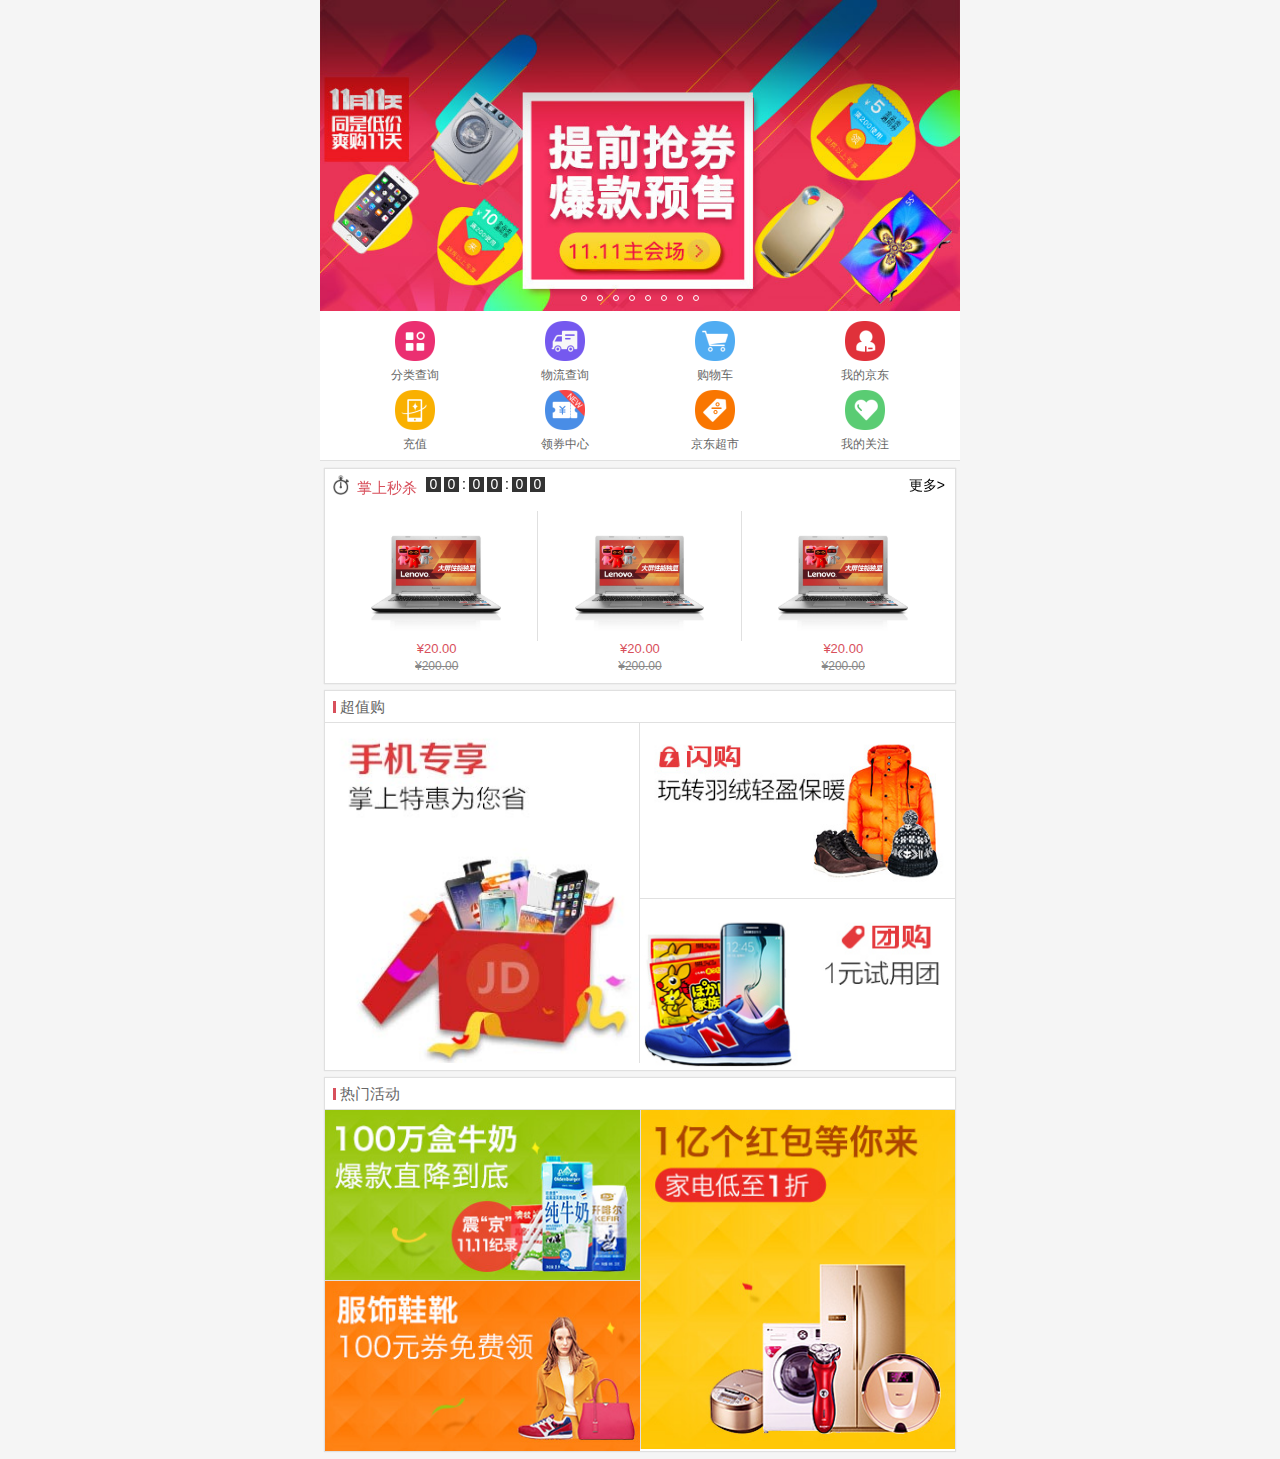
<file: jdM/index.html>
<!DOCTYPE html>
<html lang="en">
<head>
    <meta charset="UTF-8">
    <meta name="viewport"
          content="width=device-width, user-scalable=no, initial-scale=1.0, maximum-scale=1.0, minimum-scale=1.0">
    <title>首页</title>
    <link rel="stylesheet" href="css/base.css">
    <link rel="stylesheet" href="css/index.css">
</head>
<body>
    <!--京东大盒子-->
    <div class="jd_layout">
        <header class="jd_header">
            <div class="jd_header_box">
                 <a href="#" class="icon_logo"></a>
                    <form action="#">
                        <span class="icon_search"></span>
                        <!--手机中设置search后可以将小键盘调出搜索按钮-->
                        <input type="search" placeholder="提示">
                    </form>
                 <a href="#" class="login">登录</a>
            </div>
        </header>
        <!-- 轮播图-->
        <div class="jd_banner">
            <ul>
                <li><img src="images/l8.jpg" alt=""></li>
                <li><img src="images/l1.jpg" alt=""></li>
                <li><img src="images/l2.jpg" alt=""></li>
                <li><img src="images/l3.jpg" alt=""></li>
                <li><img src="images/l4.jpg" alt=""></li>
                <li><img src="images/l5.jpg" alt=""></li>
                <li><img src="images/l6.jpg" alt=""></li>
                <li><img src="images/l7.jpg" alt=""></li>
                <li><img src="images/l8.jpg" alt=""></li>
                <li><img src="images/l1.jpg" alt=""></li>
            </ul>
            <ul>
                <li></li>
                <li></li>
                <li></li>
                <li></li>
                <li></li>
                <li></li>
                <li></li>
                <li></li>
            </ul>
        </div>
        <!--导航栏-->
        <nav class="jd_nav">
            <ul>
                <li>
                    <a href="">
                        <img src="images/nav0.png" alt="">
                        <p>分类查询</p>
                    </a>
                </li>
                <li>
                    <a href="">
                        <img src="images/nav1.png" alt="">
                        <p>物流查询</p>
                    </a>
                </li>
                <li>
                    <a href="">
                        <img src="images/nav2.png" alt="">
                        <p>购物车</p>
                    </a>
                </li>
                <li>
                    <a href="">
                        <img src="images/nav3.png" alt="">
                        <p>我的京东</p>
                    </a>
                </li>
                <li>
                    <a href="">
                        <img src="images/nav4.png" alt="">
                        <p>充值</p>
                    </a>
                </li>
                <li>
                    <a href="">
                        <img src="images/nav5.png" alt="">
                        <p>领券中心</p>
                    </a>
                </li>
                <li>
                    <a href="">
                        <img src="images/nav6.png" alt="">
                        <p>京东超市</p>
                    </a>
                </li>
                <li>
                    <a href="">
                        <img src="images/nav7.png" alt="">
                        <p>我的关注</p>
                    </a>
                </li>
            </ul>
        </nav>
        <!--商品区块-->
        <main class="jd_product">
            <!--秒杀区块-->
            <section class="jd_product_box jd_secondKill">
                <section class="jd_product_box">
                    <div class="product_top no_bor">
                        <div class="jd_secondKill_left">
                            <span class="sk_icon"></span>
                            <h4 class="sk_name">掌上秒杀</h4>
                            <div class="sk_time">
                                <span class="num">0</span>
                                <span class="num">0</span>
                                <span class="str">:</span>
                                <span class="num">0</span>
                                <span class="num">0</span>
                                <span class="str">:</span>
                                <span class="num">0</span>
                                <span class="num">0</span>
                            </div>
                        </div>
                        <div class="jd_secondKill_right">
                            <a href="">更多></a>
                        </div>
                    </div>
                    <div class="product_bot">
                        <ul class="clearfix">
                            <li><a href=""><div class="img_box"><img src="images/detail02.jpg" alt=""></div>
                                <p class="now_price">&yen;20.00</p>
                                <p class="old_price">&yen;200.00</p>
                            </a>
                            </li>
                            <li><a href=""><div class="img_box"><img src="images/detail02.jpg" alt=""></div>
                                <p class="now_price">&yen;20.00</p>
                                <p class="old_price">&yen;200.00</p>
                            </a>
                            </li>
                            <li><a href=""><div class="img_box"><img src="images/detail02.jpg" alt=""></div>
                                <p class="now_price">&yen;20.00</p>
                                <p class="old_price">&yen;200.00</p>
                            </a>
                            </li>
                        </ul>
                    </div>
                </section>


            </section>
            <!---->
            <section class="jd_product_box jc_pd">
                <div class="product_top">
                    <h3>超值购</h3>
                </div>
                <div class="product_bot clearfix">
                    <a href="" class="p_left b_right"><img src="images/cp1.jpg" alt=""></a>
                    <a href="" class="p_right b_bottom"><img src="images/cp2.jpg" alt=""></a>
                    <a href="" class="p_right"><img src="images/cp3.jpg" alt=""></a>
                </div>
            </section>

            <section class="jd_product_box jc_pd">
                <div class="product_top ">
                    <h3>热门活动</h3>
                </div>
                <div class="product_bot jc_pd clearfix">
                    <a href="" class="p_right b_left"><img src="images/cp4.jpg" alt=""></a>
                    <a href="" class="p_left b_bottom"><img src="images/cp5.jpg" alt=""></a>
                    <a href="" class="p_left"><img src="images/cp6.jpg" alt=""></a>
                </div>
            </section>
        </main>
    </div>
    <script src = js/index.js></script>
</body>
</html>
</file>
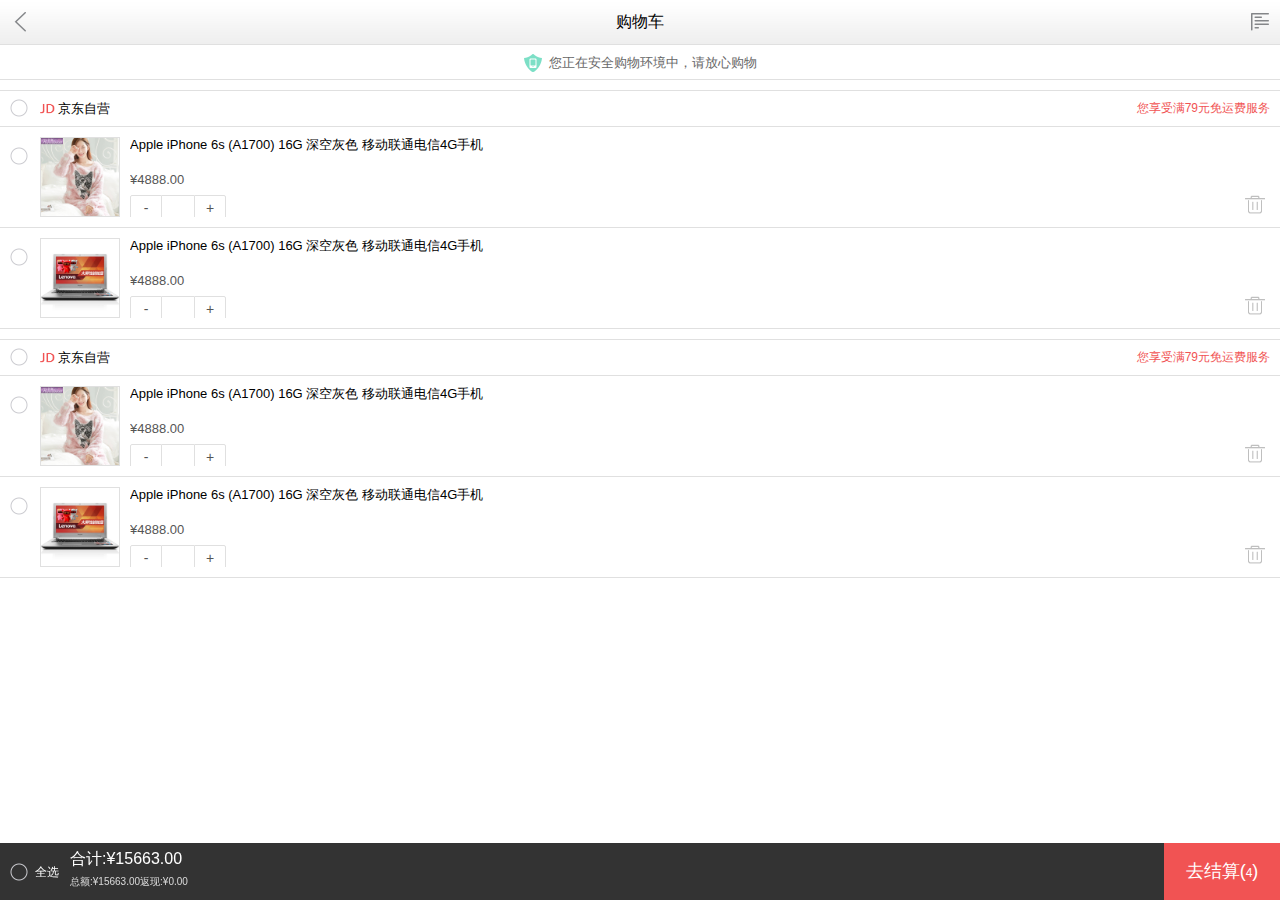
<file: jdM/cart.html>
<!DOCTYPE html>
<html>
<head lang="en">
    <meta charset="UTF-8">
    <meta name="apple-touch-fullscreen" content="yes" />
    <meta name="viewport" content="width=device-width, user-scalable=no, initial-scale=1.0"/>
    <title>购物车</title>
    <link rel="stylesheet" href="css/base.css"/>
    <link rel="stylesheet" href="css/cart.css"/>
</head>
<body>
<!--头部  开始-->
<header class="jd_topBar">
    <a href="#" class="icon_back"></a>
    <h2>购物车</h2>
    <a href="#" class="icon_menu"></a>
</header>
<!--头部 结束-->
<div class="jd_view">
    <div class="jd_safeTip">
        <p>您正在安全购物环境中，请放心购物</p>
    </div>
    <div class="jd_shop">
        <!--顶部的店铺-->
        <div class="jd_shop_name">
            <!--店铺选着框区块-->
            <div class="shop_check">
                <span class="jd_check_box" ></span>
            </div>
            <div class="shop_title clearfix">
                <img src="images/buy-logo.png" alt=""/>
                <span class="name">京东自营</span>
                <span class="tip">您享受满79元免运费服务</span>
            </div>
        </div>
        <!--下面商品信息-->
        <div class="jd_shop_product">
            <ul>
                <li>
                    <!--商品选着框区块-->
                    <div class="product_check">
                        <span class="jd_check_box" ></span>
                    </div>
                    <div class="product_info clearfix">
                        <a href="#" class="image"><img src="images/detail01.jpg" alt=""/></a>
                        <div class="info">
                            <a href="#" class="name">Apple iPhone 6s (A1700) 16G 深空灰色 移动联通电信4G手机</a>
                            <p class="price">¥4888.00</p>
                            <div class="clearfix">
                                <!--改变数量-->
                                <div class="changeNum clearfix">
                                    <span class="changeNum_left">-</span>
                                    <input type="tel"/>
                                    <span class="changeNum_right">+</span>
                                </div>
                                <!--删除区块-->
                                <div class="deleteBox">
                                    <span class="deleteBox_top"></span>
                                    <span class="deleteBox_bot"></span>
                                </div>
                            </div>
                        </div>
                    </div>
                </li>
                <li>
                    <!--商品选着框区块-->
                    <div class="product_check">
                        <span class="jd_check_box"  ></span>
                    </div>
                    <div class="product_info clearfix">
                        <a href="#" class="image"><img src="images/detail02.jpg" alt=""/></a>
                        <div class="info">
                            <a href="#" class="name">Apple iPhone 6s (A1700) 16G 深空灰色 移动联通电信4G手机</a>
                            <p class="price">¥4888.00</p>
                            <div class="clearfix">
                                <!--改变数量-->
                                <div class="changeNum clearfix">
                                    <span class="changeNum_left">-</span>
                                    <input type="tel"/>
                                    <span class="changeNum_right">+</span>
                                </div>
                                <!--删除区块-->
                                <div class="deleteBox">
                                    <span class="deleteBox_top"></span>
                                    <span class="deleteBox_bot"></span>
                                </div>
                            </div>
                        </div>
                    </div>
                </li>
            </ul>
        </div>
    </div>
    <div class="jd_shop">
        <!--顶部的店铺-->
        <div class="jd_shop_name">
            <!--店铺选着框区块-->
            <div class="shop_check">
                <span class="jd_check_box" ></span>
            </div>
            <div class="shop_title clearfix">
                <img src="images/buy-logo.png" alt=""/>
                <span class="name">京东自营</span>
                <span class="tip">您享受满79元免运费服务</span>
            </div>
        </div>
        <!--下面商品信息-->
        <div class="jd_shop_product">
            <ul>
                <li>
                    <!--商品选着框区块-->
                    <div class="product_check">
                        <span class="jd_check_box" ></span>
                    </div>
                    <div class="product_info clearfix">
                        <a href="#" class="image"><img src="images/detail01.jpg" alt=""/></a>
                        <div class="info">
                            <a href="#" class="name">Apple iPhone 6s (A1700) 16G 深空灰色 移动联通电信4G手机</a>
                            <p class="price">¥4888.00</p>
                            <div class="clearfix">
                                <!--改变数量-->
                                <div class="changeNum clearfix">
                                    <span class="changeNum_left">-</span>
                                    <input type="tel"/>
                                    <span class="changeNum_right">+</span>
                                </div>
                                <!--删除区块-->
                                <div class="deleteBox">
                                    <span class="deleteBox_top"></span>
                                    <span class="deleteBox_bot"></span>
                                </div>
                            </div>
                        </div>
                    </div>
                </li>
                <li>
                    <!--商品选着框区块-->
                    <div class="product_check">
                        <span class="jd_check_box"  ></span>
                    </div>
                    <div class="product_info clearfix">
                        <a href="#" class="image"><img src="images/detail02.jpg" alt=""/></a>
                        <div class="info">
                            <a href="#" class="name">Apple iPhone 6s (A1700) 16G 深空灰色 移动联通电信4G手机</a>
                            <p class="price">¥4888.00</p>
                            <div class="clearfix">
                                <!--改变数量-->
                                <div class="changeNum clearfix">
                                    <span class="changeNum_left">-</span>
                                    <input type="tel"/>
                                    <span class="changeNum_right">+</span>
                                </div>
                                <!--删除区块-->
                                <div class="deleteBox">
                                    <span class="deleteBox_top"></span>
                                    <span class="deleteBox_bot"></span>
                                </div>
                            </div>
                        </div>
                    </div>
                </li>
            </ul>
        </div>
    </div>
</div>
<div class="jd_option">
    <!--商品选着框区块-->
    <div class="option_check">
        <span class="jd_check_box"  ></span>
        <span class="jd_check_label">全选</span>
    </div>
    <div class="option_info">
        <p class="amount">合计:<span>¥15663.00</span></p>
        <p class="amount_dec">总额:<span>¥15663.00</span>返现:<span>¥0.00</span></p>
    </div>
    <div class="option_submit">
        <a href="#">去结算(<span>4</span>)</a>
    </div>
</div>


<div class="jd_win jumpOut"  style ="display:none">
    <div class="jd_win_box" >
        <div class="jd_win_box_con">确认要删除这些商品吗？</div>
        <div class="jd_win_box_btn clearfix">
            <a href="javascript:;" class="cancel">取消</a>
            <a href="javascript:;" class="submit">确认</a>
        </div>
    </div>
</div>
<script src="js/cart.js"></script>
</body>
</html>
</file>
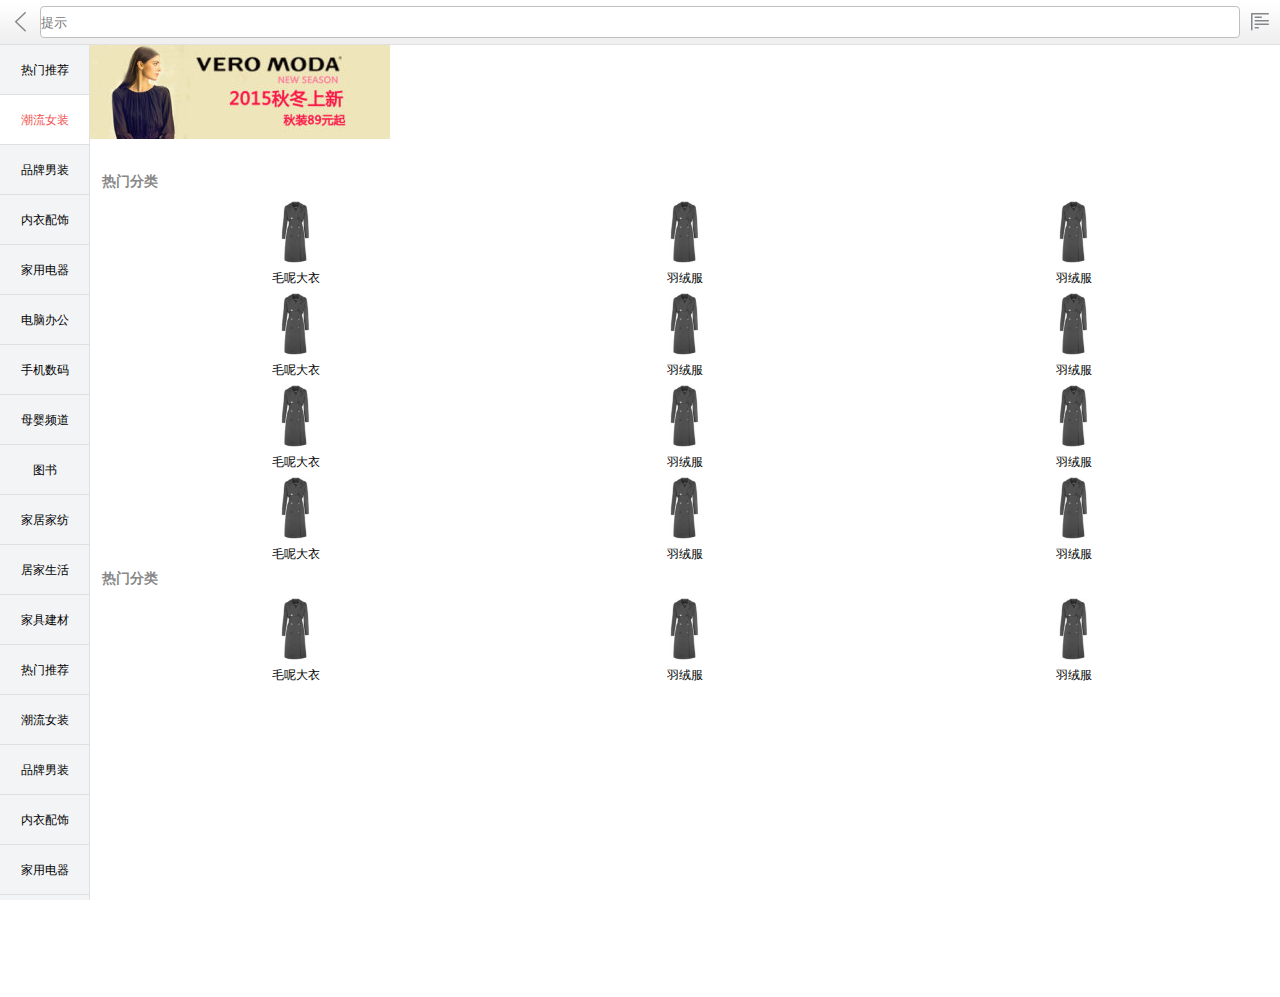
<file: jdM/category.html>
<!DOCTYPE html>
<html lang="en">
<head>
    <meta charset="UTF-8">
    <meta name="viewport"
          content="width=device-width, user-scalable=no, initial-scale=1.0, maximum-scale=1.0, minimum-scale=1.0">
    <title>分类</title>
    <link rel="stylesheet" href="css/base.css">
    <link rel="stylesheet" href="css/category.css">
</head>
<body>
    <header class="jd_topBar">
        <a href="#" class="icon_back"></a>
            <form action="">
                <input type="search" placeholder="提示"/>
            </form>
        <a href="#" class="icon_menu"></a>
    </header>
    <main class="jd_category">
        <div class="jd_category_left">
            <div class="jd_category_left_box">
                <ul>
                    <li class=""><a href="javascript:;">热门推荐</a></li>
                    <li class="now"><a href="javascript:;">潮流女装</a></li>
                    <li class=""><a href="javascript:;">品牌男装</a></li>
                    <li class=""><a href="javascript:;">内衣配饰</a></li>
                    <li class=""><a href="javascript:;">家用电器</a></li>
                    <li class=""><a href="javascript:;">电脑办公</a></li>
                    <li class=""><a href="javascript:;">手机数码</a></li>
                    <li class=""><a href="javascript:;">母婴频道</a></li>
                    <li class=""><a href="javascript:;">图书</a></li>
                    <li class=""><a href="javascript:;">家居家纺</a></li>
                    <li class=""><a href="javascript:;">居家生活</a></li>
                    <li class=""><a href="javascript:;">家具建材</a></li>
                    <li class=""><a href="javascript:;">热门推荐</a></li>
                    <li class=""><a href="javascript:;">潮流女装</a></li>
                    <li class=""><a href="javascript:;">品牌男装</a></li>
                    <li class=""><a href="javascript:;">内衣配饰</a></li>
                    <li class=""><a href="javascript:;">家用电器</a></li>
                    <li class=""><a href="javascript:;">电脑办公</a></li>
                    <li class=""><a href="javascript:;">手机数码</a></li>
                    <li class=""><a href="javascript:;">母婴频道</a></li>
                    <li class=""><a href="javascript:;">图书</a></li>
                    <li class=""><a href="javascript:;">家居家纺</a></li>
                    <li class=""><a href="javascript:;">居家生活</a></li>
                    <li class=""><a href="javascript:;">家具建材</a></li>
                </ul>
            </div>
        </div>
        <div class="jd_category_right">
            <div class="r_banner">
                <a href="">
                    <img src="images/banner_1.jpg" alt="">
                </a>
            </div>
            <div class="jd_category_right_box">
            <div class="r_product">
                <h3>热门分类</h3>
                <ul>
                    <li>
                        <a href="">
                            <img src="images/nv-fy.jpg" alt=""/>
                            <p>毛呢大衣</p>
                        </a>
                    </li>
                    <li>
                        <a href="">
                            <img src="images/nv-fy.jpg" alt=""/>
                            <p>羽绒服</p>
                        </a>
                    </li>
                    <li>
                        <a href="">
                            <img src="images/nv-fy.jpg" alt=""/>
                            <p>羽绒服</p>
                        </a>
                    </li>
                    <li>
                        <a href="">
                            <img src="images/nv-fy.jpg" alt=""/>
                            <p>毛呢大衣</p>
                        </a>
                    </li>
                    <li>
                        <a href="">
                            <img src="images/nv-fy.jpg" alt=""/>
                            <p>羽绒服</p>
                        </a>
                    </li>
                    <li>
                        <a href="">
                            <img src="images/nv-fy.jpg" alt=""/>
                            <p>羽绒服</p>
                        </a>
                    </li>
                    <li>
                        <a href="">
                            <img src="images/nv-fy.jpg" alt=""/>
                            <p>毛呢大衣</p>
                        </a>
                    </li>
                    <li>
                        <a href="">
                            <img src="images/nv-fy.jpg" alt=""/>
                            <p>羽绒服</p>
                        </a>
                    </li>
                    <li>
                        <a href="">
                            <img src="images/nv-fy.jpg" alt=""/>
                            <p>羽绒服</p>
                        </a>
                    </li>
                    <li>
                        <a href="">
                            <img src="images/nv-fy.jpg" alt=""/>
                            <p>毛呢大衣</p>
                        </a>
                    </li>
                    <li>
                        <a href="">
                            <img src="images/nv-fy.jpg" alt=""/>
                            <p>羽绒服</p>
                        </a>
                    </li>
                    <li>
                        <a href="">
                            <img src="images/nv-fy.jpg" alt=""/>
                            <p>羽绒服</p>
                        </a>
                    </li>
                </ul>
            </div>
            <div class="r_product">
                <h3>热门分类</h3>
                <ul>
                    <li>
                        <a href="">
                            <img src="images/nv-fy.jpg" alt=""/>
                            <p>毛呢大衣</p>
                        </a>
                    </li>
                    <li>
                        <a href="">
                            <img src="images/nv-fy.jpg" alt=""/>
                            <p>羽绒服</p>
                        </a>
                    </li>
                    <li>
                        <a href="">
                            <img src="images/nv-fy.jpg" alt=""/>
                            <p>羽绒服</p>
                        </a>
                    </li>
                </ul>
            </div>
            </div>
        </div>
    </main>
</body>
</html>
</file>
<file: jdM/css/base.css>
*,
::before,
::after{
    padding: 0;
    margin: 0;
    /*清除浏览器默认点击的高亮效果*/
    -webkit-tap-highlight-color: transparent;
    /*以你的border开始计算你的宽度*/
    -webkit-box-sizing: border-box;
}
body{
    font-size: 14px;
    /*第二个是手机默认的字体*/
    font-family: 'Microsoft YaHei',sans-serif;
    color: #000;
}
a{
    text-decoration: none;
    color: #000;
}
ul{
    list-style: none;
}

input,textarea{
    border:none;
    resize: none;
    /*清除选中框*/
    outline:none;
    /*清除浏览器一些默认样式*/
    -webkit-appearance: none;
}

/*清除浮动*/
.clearfix::before,
.clearfix::after{
    content: ',';
    display: block;
    line-height:0;
    visibility: hidden;
    clear: both;
}


[class^="icon_"]{
    background: url("../images/sprites.png") no-repeat;
    background-size: 200px 200px;
}
/*头部通栏*/
.jd_topBar{
    height: 45px;
    width: 100%;
    background: url("../images/header-bg.png") repeat-x;
    background-size: 1px 44px;
    border-bottom: 1px solid #e0e0e0;
    position: absolute;
    z-index: 1000;
}
/*返回按钮*/
.jd_topBar .icon_back{
    background-position:-20px 0;
    width: 20px;
    height: 20px;
    display: block;
    margin: 12px 10px;
    position: absolute;
    top: 0;
    left: 0;
}

/*搜索*/
.jd_topBar h2{
    text-align: center;
    font-size: 16px;
    font-family: sans-serif;
    font-weight: inherit;
    line-height: 44px;
}
/*搜索*/
.jd_topBar form{
    width: 100%;
    height: 100%;
    padding:0 40px;
}
.jd_topBar form input{
    width: 100%;
    height: 32px;
    border: 1px solid #bfbfbf;
    border-radius: 4px;
    margin-top: 6px;
}

/*返回菜单*/
.jd_topBar .icon_menu{
    background-position:-60px 0;
    width: 40px;
    height: 44px;
    display: block;
    padding: 12px 10px;
    background-clip: content-box;
    background-origin: content-box;
    position: absolute;
    top: 0;
    right: 0;
}
</file>
<file: jdM/css/index.css>
body{
    background: #f5f5f5;
}

.jd_layout{
    min-width: 300px;
    max-width: 640px;
    margin: 0 auto;
    position: relative;
}

/*搜索头部*/
.jd_header{
    /*脱离标准流*/
    position: fixed;
    top:0;
    left: 0;
    height: 40px;
    width: 100%;
}
/*搜索头部的内容*/
.jd_header_box{
    min-width: 300px;
    max-width: 640px;
    margin: 0 auto;
    position: relative;
    background: rgba(201,21,35,0.85);
    height: 40px;
}

.jd_header .jd_header_box .icon_logo{
    background-position: 0 -103px;
    width: 60px;
    height: 36px;
    display: block;
    /*不占位子了*/
    position: absolute;
    top:4px;
    left: 10px;
}

.jd_header form{
    width: 100%;
    height:40px;
    padding-left: 75px;
    padding-right: 55px;
}
.jd_header input{
    width: 100%;
    height: 30px;
    border-radius: 15px;
    margin-top:5px;
    padding-left: 30px;
}
/*登录*/
.jd_header .login{
    width: 50px;
    height: 40px;
    display: block;
    text-align: center;
    line-height:40px;
    font-size:15px;
    color: #fff;
    position: absolute;
    top:0;
    right: 0;
}
.jd_header .icon_search{
    background-position: -60px -109px;
    width: 20px;
    height: 20px;
    display: block;
    /*不占位子了*/
    position: absolute;
    top:10px;
    left: 85px;
}

.jd_banner{
    width: 100%;
    overflow: hidden;
    position: relative;
}
.jd_banner ul:first-child{
    width: 1000%;
    transform: translateX(-10%);
    -webkit-transform: translateX(-10%);
}

.jd_banner ul:first-child li{
    width: 10%;
    float: left;
}
.jd_banner ul:first-child li img{
    width: 100%;
    display: block;
}


.jd_banner ul:last-child{
    width: 118px;
    height: 6px;
    position: absolute;
    left: 50%;
    margin-left: -59px;
    bottom: 10px;
}

.jd_banner ul:last-child li{
    width: 6px;
    height: 6px;
    border: 1px solid #fff;
    border-radius: 3px;
    margin-left: 10px;
    float: left;
}
.jd_banner ul:last-child li:first-child{
    margin-left:0;
}
.jd_banner ul:last-child li.now{
    background-color: #fff;
}

/*导航栏*/
.jd_nav{
    height: 150px;
    width: 100%;
    border-bottom:1px solid #e0e0e0;
    /*靠中间一些*/
    padding: 0 3.125%;
    background: #fff;
    padding-top: 10px;
}
.jd_nav ul{
    width: 100%;
}
.jd_nav ul li{
    width: 25%;
    height: 69px;
    float: left;
}
.jd_nav ul li a{
    display: block;
    width: 100%;
    height: 100%;
    text-align: center;
}
.jd_nav ul li a img{
    display: block;
    width: 40px;
    height: 40px;
    margin: 0 auto;
}
.jd_nav ul li a p{
    font-size:12px;
    color: #666;
    margin-top: 6px;
}
/*商品区块*/
.jd_product{
    margin: 0 5px;
}
/*公共使用的商品盒子*/
.jd_product .jd_product_box{
    box-shadow: 0 0 1px 1px #e0e0e0;
    margin-top:8px;
    background-color: #fff;
}
/*盒子的上面*/
.jd_product .jd_product_box .product_top{
    height: 32px;
    border-bottom: 1px solid #e0e0e0;
    position: relative;
}

.jd_product .jd_product_box .product_top h3{
    font-size:15px;
    color: #666;
    padding-left: 15px;
    font-weight: inherit;
    line-height:32px;
}
.jd_product .jd_product_box .product_top h3::before{
    content: "";
    display: block;
    width: 3px;
    height: 12px;
    background-color: #d8505c;
    position: absolute;
    top:10px;
    left: 8px;
}
.jd_product .jd_product_box .product_top.no_bor{
    border-bottom:none;
}
.jd_product .jd_product_box .product_bot{

}
/*秒杀*/
.jd_secondKill{

}
.jd_secondKill .jd_secondKill_left{
    float: left;;
}

.jd_secondKill .jd_secondKill_left .sk_icon{
    background: url("../images/seckill-icon.png")no-repeat;
    background-size: 16px 20px;
    width: 16px;
    height: 20px;
    display: block;
    float: left;
    margin-left: 8px;
    margin-top: 6px;
}
.jd_secondKill .jd_secondKill_left .sk_name{
    font-size:15px;
    color: #d8505c;
    font-weight:inherit;
    float: left;
    margin-left: 8px;
    margin-top:10px;
}
.jd_secondKill .jd_secondKill_left .sk_time{
    float: left;
    margin-top: 8px;
    margin-left: 6px;
}
.jd_secondKill .jd_secondKill_left .sk_time .num{
    display: block;
    width: 15px;
    height: 15px;
    text-align: center;
    background: #333;
    color: #fff;
    float: left;
    line-height:15px;
    margin-left: 3px;
}
.jd_secondKill .jd_secondKill_left .sk_time .str{
    display: block;
    width: 4px;
    height: 15px;
    text-align: center;

    float: left;
    line-height:15px;
    margin-left: 3px;
}

/*更多*/
.jd_secondKill .jd_secondKill_right{
    float: right;
}
.jd_secondKill .jd_secondKill_right a{
    line-height:32px;
    margin-right:10px;
}

/*三个商品*/
.jd_secondKill .product_bot{
    width:100%;
}
.jd_secondKill .product_bot ul{
    width: 100%;
    padding: 10px;
}
.jd_secondKill .product_bot ul li{
    width: 33.33%;
    float: left;
}

.jd_secondKill .product_bot ul li a{
    width: 100%;
}

.jd_secondKill .product_bot ul li a .img_box{
    width: 100%;
    border-right:1px solid #e0e0e0;
}

.jd_secondKill .product_bot ul li:last-child a .img_box{
    border-right:none;

}

.jd_secondKill .product_bot ul li a .img_box img{
    width:64%;
    /*想让行内元素也可以改变宽高*/
    display: block;
    margin: 0 auto;
}
.jd_secondKill .product_bot ul li a .now_price{
    color: #d8505c;
    font-size:13px;
    text-align: center;
}

.jd_secondKill .product_bot ul li a .old_price{
    font-size:12px;
    text-decoration: line-through;
    margin-top:3px;
    text-align: center;
    color: #888;
}
/*超值购*/
.jd_product .jc_pd .product_bot{
    width: 100%;
}
/*左边的大图片a*/
.jd_product .jc_pd .product_bot .p_left{
    width: 50%;
    float: left;
}
.jd_product .jc_pd .product_bot .p_right{
    width: 50%;
    float: right;
}

.jd_product .jc_pd .product_bot a img{
    width: 100%;
    display: block;
}

/*左边框*/
.jd_product .jc_pd .product_bot .b_left{
    border-left: 1px solid #e0e0e0;
}
/*右边框*/
.jd_product .jc_pd .product_bot .b_right{
    border-right: 1px solid #e0e0e0;
}
/*下边框*/
.jd_product .jc_pd .product_bot .b_bottom{
    border-bottom: 1px solid #e0e0e0;
}
</file>
<file: jdM/css/cart.css>
/*����ͼ*/
.jd_view{
    padding-top: 45px;
    padding-bottom: 58px;
    min-width: 300px;
}

/*��ȫ��ʾ*/
.jd_safeTip{
    text-align: center;
    height: 35px;
    border-bottom: 1px solid #e0e0e0;
    line-height: 34px;
    color: #888;
    background: #fff;
}

.jd_safeTip p{
    display: inline-block;
    height: 18px;
    line-height: 18px;
    position: relative;
    padding-left: 25px;
    color: #686868;
    font-size: 13px;
}
.jd_safeTip p::before{
    content: "";
    display:block;
    width: 18px;
    height: 18px;

    background: url("../images/safe_icon.png") no-repeat;
    background-size: 18px 18px;
    position: absolute;
    top:0px;
    left:0px;

}

/*��Ʒ����*/
.jd_shop{
    margin-top: 10px;
    border-top: 1px solid #e0e0e0;
    background: #fff;
}

.jd_shop .jd_shop_name{
    height: 35px;
    line-height: 35px;
    position: relative;
}
/*ѡ�ſ�*/
.jd_shop .jd_shop_name .shop_check{
    width: 40px;
    height: 35px;
    position: absolute;
    top: 0;
    left: 0;
}
.jd_shop .jd_shop_name .shop_check .jd_check_box{
    position: absolute;
    top: 8px;
    left: 10px;
}

.jd_shop .jd_shop_name .shop_title{
    padding-left: 40px;
    padding-right: 10px;
    font-size: 13px;
}
.jd_shop .jd_shop_name .shop_title img{
    width: 15px;
    height: 13px;
    float: left;
    margin-top: 11px;
}
.jd_shop .jd_shop_name .shop_title .name{
    float: left;
    margin-left: 3px;
}
.jd_shop .jd_shop_name .shop_title .tip{
    color: #f15353;
    float: right;
    font-size: 12px;
}
/*��Ʒ*/
.jd_shop .jd_shop_product{
    border-top: 1px solid #e0e0e0;
    position: relative;
}

.jd_shop .jd_shop_product ul li{
    padding-bottom: 10px;
    border-bottom: 1px solid #e0e0e0;
    position: relative;
}
/*��Ʒѡ�ſ�*/
.jd_shop .jd_shop_product .product_check{
    width: 40px;
    position: absolute;
    top: 0;
    left: 0;
}

.jd_shop .jd_shop_product .product_check .jd_check_box{
    position: absolute;
    top: 20px;
    left: 10px;
}
/*��Ʒ��Ϣ*/
.jd_shop .jd_shop_product .product_info{
    padding-left: 40px;
    padding-top: 10px;
    padding-right: 10px;
}
.jd_shop .jd_shop_product .product_info .image{
    height: 80px;
    width: 80px;
    border:1px solid #e0e0e0;
    display: block;
    float: left;
    margin-right: 10px;
}
.jd_shop .jd_shop_product .product_info .image img{
    width: 100%;
}
.jd_shop .jd_shop_product .product_info .info{
    height: 80px;
    overflow: hidden;
    font-size: 13px;
    color: #555;
}
.jd_shop .jd_shop_product .product_info .info .name{
    font-size: 13px;
    line-height: 15px;
    height: 30px;
    text-overflow: ellipsis;/*�����ı�ʡ�Ժ�*/
    margin-bottom: 5px;
    overflow: hidden;
    display: -webkit-box;
    -webkit-line-clamp:2;
    -webkit-box-orient:vertical;
}
.jd_shop .jd_shop_product .product_info .info .price{
    margin-bottom: 8px;
}

/*ѡ������ģ��*/
.changeNum{
    float: left;
}
.changeNum span{
    height: 24px;
    width: 32px;
    border:1px solid #e0e0e0;
    line-height: 24px;
    text-align: center;
    font-size: 14px;
    display: block;
    float: left;
}
.changeNum span.changeNum_left{
    border-top-left-radius: 2px;
    border-bottom-left-radius: 2px;
}

.changeNum span.changeNum_right{
    border-top-right-radius: 2px;
    border-bottom-right-radius: 2px;
}
.changeNum input{
    height: 24px;
    width: 32px;
    border-top:1px solid #e0e0e0;
    border-bottom:1px solid #e0e0e0;
    line-height: 24px;
    text-align: center;
    font-size: 14px;
    float: left;
    border-radius: 0;
}

/*ɾ��*/
.deleteBox{
    float: right;
    margin-right: 5px;
}
.deleteBox .deleteBox_top{
    width: 20px;
    height: 5px;
    background: url("../images/delete_up.png");
    background-size: 20px 5px;
    display: block;
    margin-left: -1px;
}
.deleteBox .deleteBox_bot{
    width: 18px;
    height: 18px;
    background: url("../images/delete_down.png");
    background-size: 18px 18px;
    display: block;
    margin-top: -3px;
}

/*��ѡ��*/
.jd_check_box{
    height: 20px;
    width: 20px;
    display: block;

    background: url("../images/shop-icon.png") no-repeat;
    background-size: 50px 100px;
}
.jd_check_box[checked]{
    background-position: -25px 0;
}
/*�ײ�������*/
.jd_option{
    height: 57px;
    width: 100%;
    position: fixed;
    bottom:0;
    left: 0;

    background: rgba(0,0,0,0.8);
    color: #fff;
    z-index: 999;
}
/*���  ��ť*/
.jd_option .option_check{
    width: 60px;
    height: 57px;
    line-height: 57px;
    position: absolute;
    top: 0;
    left: 0;
    z-index: 200;
}

.jd_option .option_check .jd_check_box{
    top: 20px;
    left: 10px;
    position: absolute;
}
.jd_option .option_check .jd_check_label{
    margin-left: 35px;
    font-size: 12px;
}

/*�м���Ϣ*/
.jd_option .option_info{
    width: 100%;
    padding: 0 70px 0 70px;
    height: 57px;
    z-index: 199;
}
.jd_option .option_info .amount{
    font-size: 16px;
    line-height: 32px;
}
.jd_option .option_info .amount_dec{
    font-size: 10px;
    opacity: 0.8;
}

/*�Ҳఴť*/
.jd_option .option_submit{
    width: 116px;
    height: 57px;
    line-height: 57px;
    position: absolute;
    top: 0;
    right: 0;
    z-index: 200;
    background: #f15353;
    text-align: center;
}
.jd_option .option_submit a{
    color: #fff;
    font-size: 18px;
}
.jd_option .option_submit a span{
    font-size: 12px;
}


/*����*/
.jd_win{
    position: absolute;
    top:0;
    left: 0;
    width: 100%;
    height: 100%;
    background: rgba(0,0,0,0.6);
    z-index: 1001;
}

.jd_win_box{
    width: 80%;
    margin: 0 auto;
    background: #fff;
    border: 1px solid #e0e0e0;
    border-radius: 4px;
    margin-top: 100px;

}
.jd_win_box .jd_win_box_con{
    line-height: 74px;
    border-bottom: 1px solid #e0e0e0;
    font-size: 16px;
    color: #555555;
    text-align: center;
    margin: 0 20px;
}
.jd_win_box .jd_win_box_btn{
    padding: 10px 20px;

}
.jd_win_box .jd_win_box_btn .cancel{
    height: 36px;
    width: 45%;
    display: block;
    border: 1px solid #e0e0e0;
    text-align: center;
    line-height: 36px;
    border-radius: 4px;
    font-size: 16px;
    float: left;
}
.jd_win_box .jd_win_box_btn .submit{
    height: 36px;
    width: 45%;
    display: block;
    background: #f15353;
    text-align: center;
    line-height: 36px;
    border-radius: 4px;
    color: #ffffff;
    font-size: 16px;
    margin-left: 10%;
    float: left;
}

/*跳出动画*/
@keyframes jumpOut{
    0%{
        opacity: 0;
        transform: translateY(-2000px);
        -webkit-transform: translateY(-2000px);
    }
    60%{
        opacity: 1;
        transform: translateY(30px);
        -webkit-transform: translateY(30px);
    }
    75%{
        opacity: 1;
        transform: translateY(-10px);
        -webkit-transform: translateY(-10px);
    }
    90%{
        opacity: 1;
        transform: translateY(5px);
        -webkit-transform: translateY(5px);
    }
    100%{
        opacity: 1;
        transform: none;
        -webkit-transform: none;
    }
}

.jumpOut{
    animation: jumpOut 1s ease;
}



@keyframes bounceInDown {
    0%, 100%, 60%, 75%, 90% {
        animation-timing-function: cubic-bezier(0.215, 0.61, 0.355, 1);
    }
    0% {
        opacity: 0;
        transform: translate3d(0px, -3000px, 0px);
        -webkit-transform: translate3d(0px, -3000px, 0px);
    }
    60% {
        opacity: 1;
        transform: translate3d(0px, 25px, 0px);
        -webkit-transform:translate3d(0px, 25px, 0px);
    }
    75% {
        transform: translate3d(0px, -10px, 0px);
        -webkit-transform:translate3d(0px, -10px, 0px);
    }
    90% {
        transform: translate3d(0px, 5px, 0px);
        -webkit-transform:translate3d(0px, 5px, 0px);
    }
    100% {
        opacity: 1;
        transform: none;
        -webkit-transform:none;
    }
}
.bounceInDown {
    animation-name: bounceInDown;
    animation-duration: 1s;
    animation-fill-mode: both;
}
</file>
<file: jdM/css/category.css>
body{
    position: absolute;
    height: 100%;
    width: 100%;

}


.jd_category{
    height: 100%;
    width: 100%;
    padding-top: 45px;
    position: relative;
}

.jd_category_left{
    width: 90px;
    height: 100%;
    overflow: hidden;
    position: absolute;
    top: 0;
    left:0;
    padding-top: 45px;
    z-index: 999;
}

.jd_category_left .jd_category_left_box{
    width: 90px;
}

.jd_category_left .jd_category_left_box ul{

}

.jd_category_left .jd_category_left_box ul li{
    width: 90px;
    height: 50px;
    background: #f3f4f6;
    font-size:12px;
    font-family:sans-serif;
}
.jd_category_left .jd_category_left_box ul li a{
    width: 90px;
    height: 50px;
    display: block;
    text-align: center;
    line-height:50px;
    border-right:1px solid #e0e0e0;
    border-bottom:1px solid #e0e0e0;
}

.jd_category_left .jd_category_left_box ul li.now a {
    background: #fff;
    color: #f15353;
    font-size:12px;
    font-family:sans-serif;
}

.jd_category_right{
    width: 100%;
    padding-left:90px;
    height: 100%;
}

.jd_category_right .jd_category_right_box{
    padding: 10px 12px;
    height:100%;
}

.jd_category_right .jd_category_right_box{
    padding: 10px 12px;
    height:100%;
}
.jd_category_right .jd_category_right_box .r_banner{
    width: 100%;
}
.jd_category_right .jd_category_right_box .r_banner a img{
    width: 100%;
}
/*分类*/
.jd_category_right .jd_category_right_box .r_product{
    margin-top:20px;
    font-size:12px;
}
.jd_category_right .jd_category_right_box .r_product h3{
    color: #888;
    margin-bottom: 10px;
}

.jd_category_right .jd_category_right_box .r_product ul li{
    width:33.33%;
    text-align: center;
    float: left;
}
.jd_category_right .jd_category_right_box .r_product ul li img{
    display: block;
    width:62px;
    height: 62px;
    margin: 0 auto;
}
.jd_category_right .jd_category_right_box .r_product ul li p{
    line-height: 30px;
}
</file>
